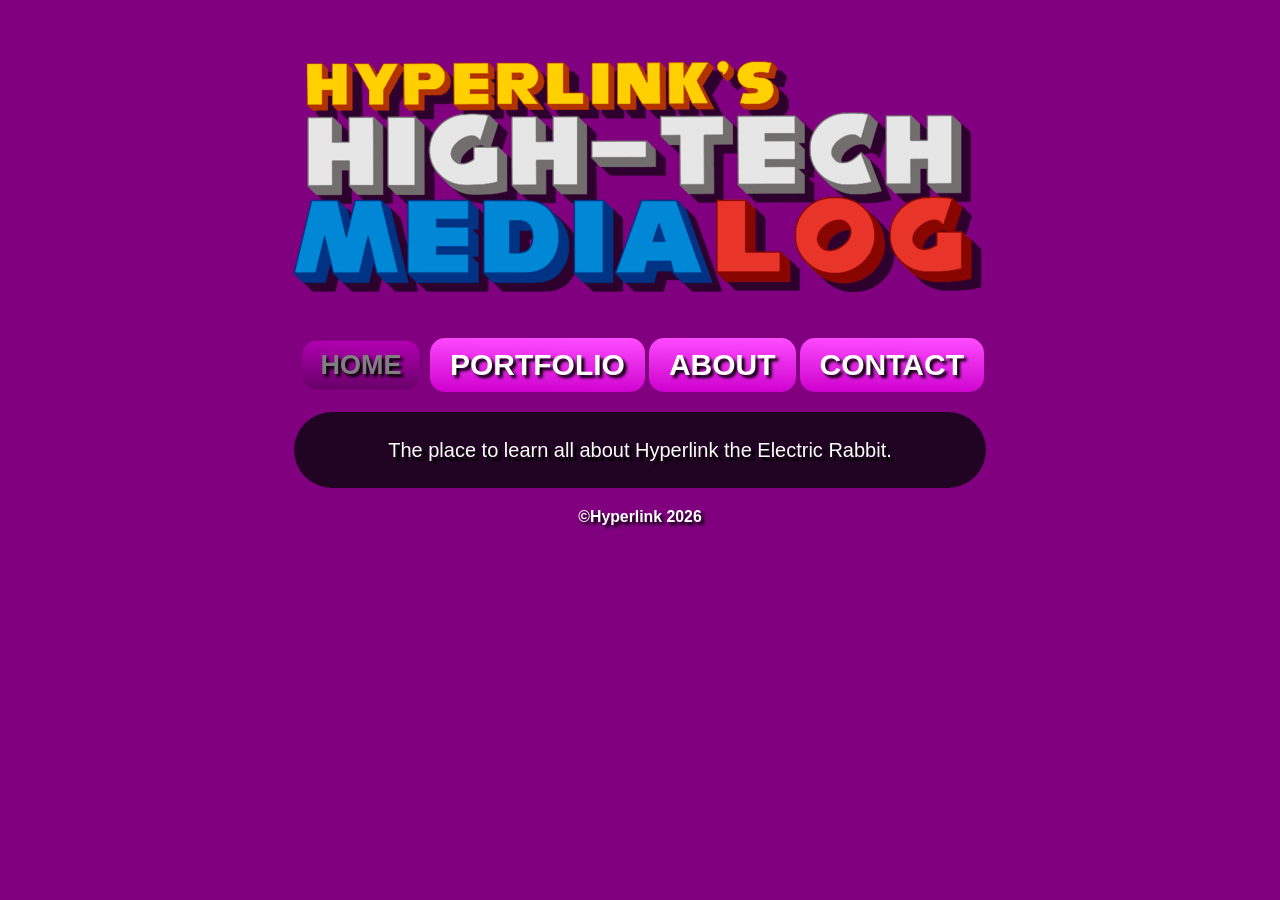
<file: index.html>
<!DOCTYPE html>
<html lang="en-US">

	<head>
		<meta charset="utf-8">
		<meta name="viewport" content="width=device-width, initial-scale=1.0">
		<title>High-Tech Media Log - Home</title>
		<link rel="stylesheet" type="text/css" href="css/styles.css">
		<link rel="icon" type="image/x-icon" href="images/hyper.ico">
	</head>

	<body>
		
		<header>
			<img src="images/logo.png" alt="Hyperlink's High-Tech Media Log Logo">
		</header>

		<nav>
			<ul>
				<div class="xbutton"><b>HOME</b>
          <span class="xbuttontext">You're already there!</span>
        </div>
				<li><a href="port.html" class="button"><b>PORTFOLIO</b></a></li>
				<li><a href="about.html" class="button"><b>ABOUT</b></a></li>
				<li><a href="contact.html" class="button"><b>CONTACT</b></a></li>
			</ul>
		</nav>

    <main>
			<p>The place to learn all about Hyperlink the Electric Rabbit.</p>
    </main>

		<footer>
			<p><b>&copy;Hyperlink 2026</b></p>
		</footer>

	</body>
	
</html>
</file>
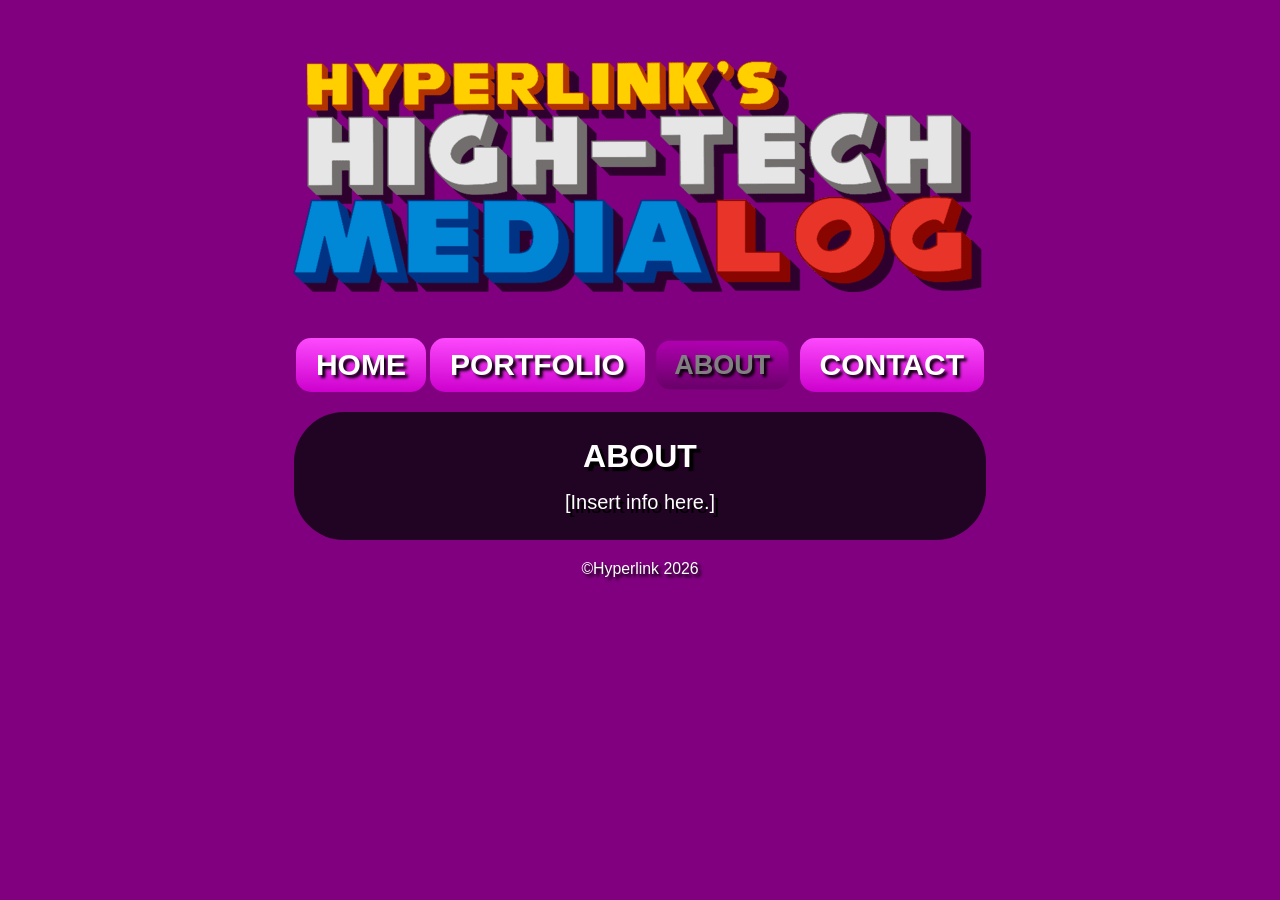
<file: about.html>
<!DOCTYPE html>
<html lang="en-US">

	<head>
		<meta charset="utf-8">
		<meta name="viewport" content="width=device-width, initial-scale=1.0">
		<title>High-Tech Media Log - About</title>
		<link rel="stylesheet" type="text/css" href="css/styles.css">
		<link rel="icon" type="image/x-icon" href="images/hyper.ico">
	</head>
	
	<body>
	
		<header>
			<img src="images/logo.png" alt="Hyperlink's High-Tech Media Log Logo">
		</header>

		<nav>
			<ul>
				<li><a href="index.html" class="button"><b>HOME</b></a></li>
				<li><a href="port.html" class="button"><b>PORTFOLIO</b></a></li>
				<div class="xbutton"><b>ABOUT</b>
          <span class="xbuttontext">You're already there!</span>
        </div>
				<li><a href="contact.html" class="button"><b>CONTACT</b></a></li>
			</ul>
		</nav>

	<main>
		<h1>ABOUT</h1>

		<p>[Insert info here.]</p>
	</main>

	<footer>
		<p>&copy;Hyperlink 2026</p>
	</footer>

</body>

</html>
</file>
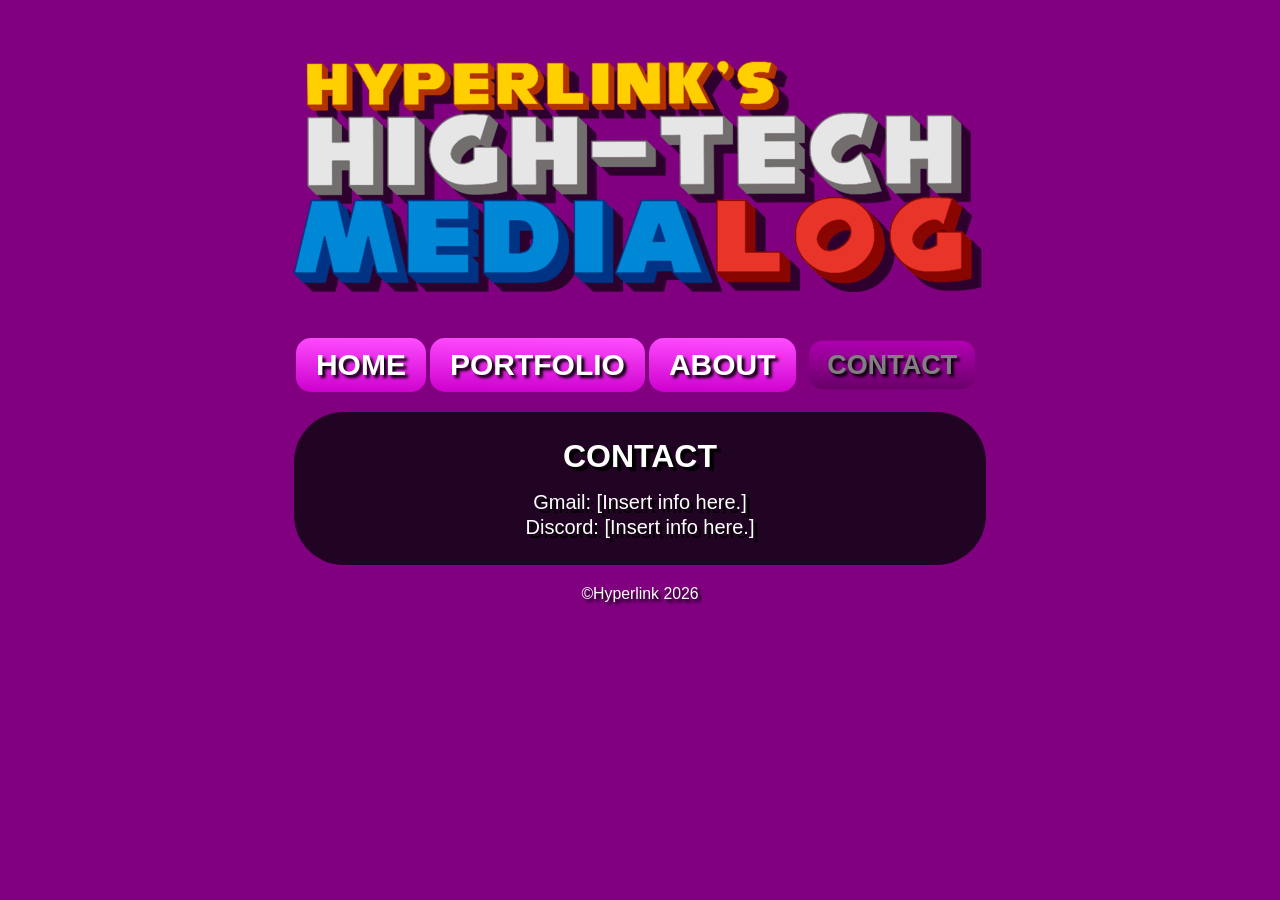
<file: contact.html>
<!DOCTYPE html>
<html lang="en-US">

	<head>
		<meta charset="utf-8">
		<meta name="viewport" content="width=device-width, initial-scale=1.0">
		<title>High-Tech Media Log - Contact</title>
		<link rel="stylesheet" type="text/css" href="css/styles.css">
		<link rel="icon" type="image/x-icon" href="images/hyper.ico">
	</head>
	
	<body>
		<header>
			<img src="images/logo.png" alt="Hyperlink's High-Tech Media Log Logo">
		</header>

		<nav>
			<ul>
				<li><a href="index.html" class="button"><b>HOME</b></a></li>
				<li><a href="port.html" class="button"><b>PORTFOLIO</b></a></li>
				<li><a href="about.html" class="button"><b>ABOUT</b></a></li>
				<div class="xbutton"><b>CONTACT</b>
          <span class="xbuttontext">You're already there!</span>
        </div>
			</ul>
		</nav>

	<main>

		<h1>CONTACT</h1>
		
		<p>Gmail: [Insert info here.]</p>
		<p>Discord: [Insert info here.]</p>
		
	</main>

	<footer>
		<p>&copy;Hyperlink 2026</p>
	</footer>

</body>
</html>
</file>
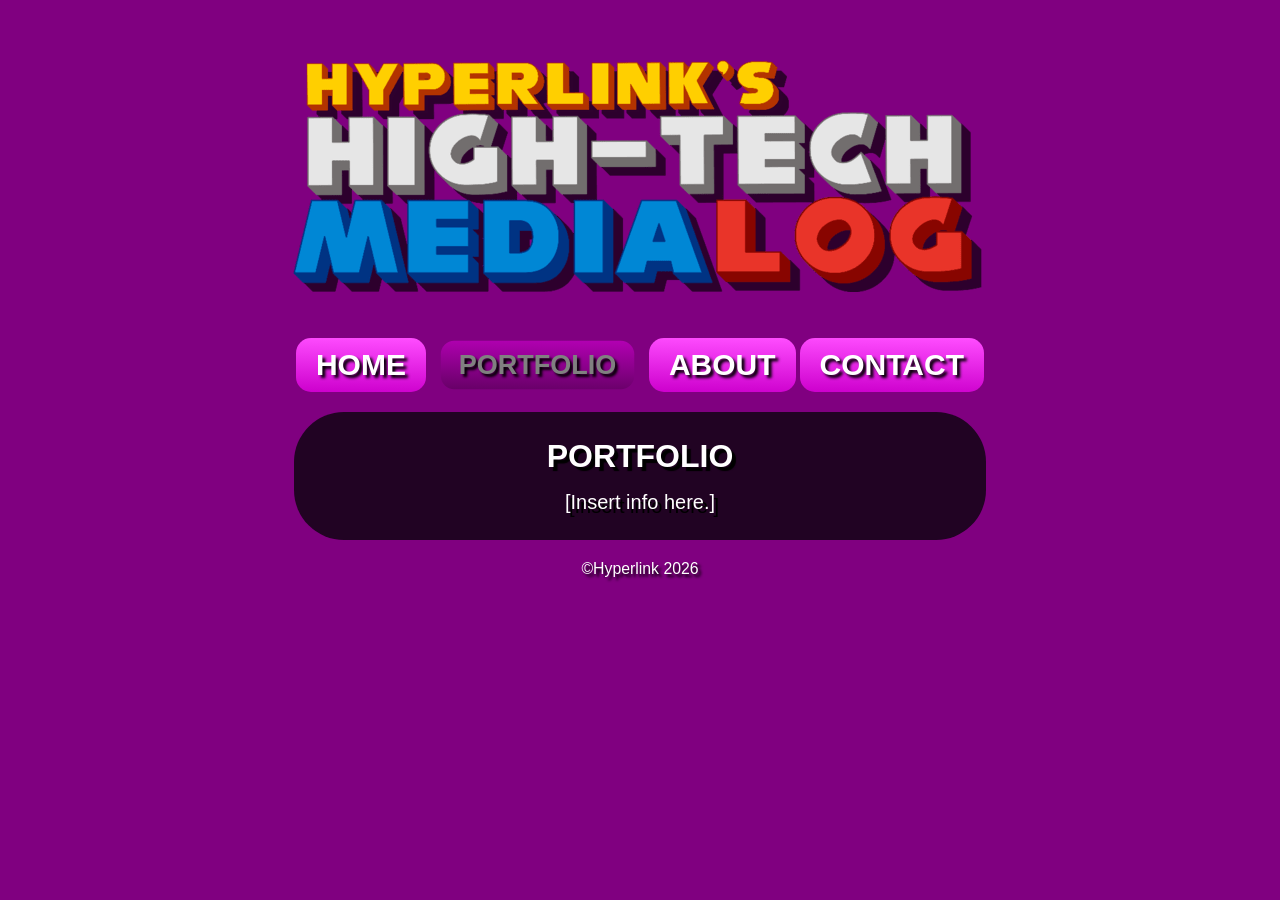
<file: port.html>
<!DOCTYPE html>
<html lang="en-US">

	<head>
		<meta charset="utf-8">
		<meta name="viewport" content="width=device-width, initial-scale=1.0">
		<title>High-Tech Media Log - Portfolio</title>
		<link rel="stylesheet" type="text/css" href="css/styles.css">
		<link rel="icon" type="image/x-icon" href="images/hyper.ico">
	</head>
	
	<body>
	
		<header>
			<img src="images/logo.png" alt="Hyperlink's High-Tech Media Log Logo">
		</header>

		<nav>
			<ul>
				<li><a href="index.html" class="button"><b>HOME</b></a></li>
				<div class="xbutton"><b>PORTFOLIO</b>
          <span class="xbuttontext">You're already there!</span>
        </div>
				<li><a href="about.html" class="button"><b>ABOUT</b></a></li>
				<li><a href="contact.html" class="button"><b>CONTACT</b></a></li>
			</ul>
		</nav>

	<main>

		<h1>PORTFOLIO</h1>

		<p>[Insert info here.]</p>

	</main>

	<footer>
		<p>&copy;Hyperlink 2026</p>
	</footer>

</body>

</html>
</file>
<file: css/styles.css>
@charset "UTF-8";
/* CSS Reset */
body, header, nav, main, footer, img, h1, ul{
	margin: 0;
	padding: 0;
	border: 0;
}

/* Style rule for images */
img {
	width: auto;
	height: auto;
	display: block;
	margin: auto;
}

/* Style rules for header content */
header {
	text-align: center;
	font-size: 3em;
	color: #373684;
	height: 268px;
}

header img {
	margin: 0 auto;
	height: auto;
	padding-top: 60px;
}

h1 {
	font-family: 'Tw Cen MT', 'Verdana', 'Arial', 'sans-serif';
	margin: 0;
	text-align: center;
}

nav {
	padding-top: 70px;
	margin: 0 auto;
	width: 100%;
	overflow: auto;
	margin-bottom: 20px;
	display: flex;
	justify-content: center;
	align-items: center;
}

nav ul {
	list-style-type: none;
	margin: 0;
	text-align: center;
}

nav li {
	display: inline-block;
	font-size: 2em;
	margin: 0 auto;
}

nav li a {
	display: block;
	color: #fff;
	text-align: center;
	padding: 0.5em 1em;
	text-decoration: none;
	font-family: 'Gill Sans MT', 'Verdana', 'Arial', 'sans-serif';
	text-shadow: 3px 3px 3px black;
}

main li {
	list-style-type: none;
}

.button {
	background-color: #FF00FF;
	border-radius: 15px;
	color: white;
	padding: 10px 20px;
	text-align: center;
	text-decoration: none;
	display: inline-block;
	font-size: 30px;
	text-shadow: 3px 3px 3px black;
	transition-duration: 0.2s;
	background: linear-gradient(1deg, #cd00cd, #ff4dff);
}

.button:hover {
	background-color: #FF8AFF;
	color: #A300A3;
	text-shadow: 0px 0px 0px black;
	text-align: center;
	transform: scale(0.9);
	background: linear-gradient(1deg, #ff6aff, #ffb5ff);
}

.mainbutton {
	background-color: #FF00FF;
	border-radius: 15px;
	color: white;
	padding: 10px 20px;
	text-align: center;
	text-decoration: none;
	display: inline-block;
	font-size: 30px;
	text-shadow: 3px 3px 3px black;
	transition-duration: 0.2s;
	background: linear-gradient(1deg, #cd00cd, #ff4dff);
	margin : 0.8em;
	margin-bottom: 0.4em;
}

.mainbutton:hover {
	background-color: #FF8AFF;
	color: #A300A3;
	text-shadow: 0px 0px 0px black;
	text-align: center;
	transform: scale(0.9);
	background: linear-gradient(1deg, #ff6aff, #ffb5ff);
	margin : 0.8em;
	margin-bottom: 0.4em;
}

/* Style rules for main content */
main {
	margin: auto;
	padding: 2%;
	overflow: auto;
	text-align: center;
	background: rgb(2 5 5 / 75%);
	border-radius: 50px;
	backdrop-filter: blur(8px);
	width: 50%;
	display: block;
}

main p {
	opacity: 100%;
	font-size: 1.25em;
	margin: 0 auto;
	color: white;
	font-family: 'PM Dialog Regular', 'Verdana', 'Arial', 'sans-serif';
	text-align: center;
	text-shadow: 4px 4px 0px black;
}

main a {
	margin: 0;
	font-size: 1.25em;
	text-decoration: none;
	font-family: 'Gill Sans MT', 'Verdana', 'Arial', 'sans-serif';
}

main a:hover {
	margin: 0;
	color: #fff;
	text-decoration: none;
	text-shadow: 0px 0px 20px black;
}

main img {
	margin: 0 auto;
	height: auto;
	padding: 20px;
}

main h1 {
	margin: 0 auto;
	padding-top: 0px;
	padding-bottom: 15px;
	color: white;
	text-align: center;
	text-shadow: 4px 4px 1px black;
}

#contact {
	text-align: center;
}

#contact a {
	color: #4645a8;
	text-decoration: none;
	font-weight: bold;
}

.link {
	text-decoration: none;
	color: blue;
}

.link:visited {
	text-decoration: none;
	color: blue;
}

.link:hover {
	text-decoration: none;
	color: white;
}

/* within paragraph */
p {
	line-height: 25px;
}

.map {
	border: 5px solid #e6e6e6;
	border-radius: 15px;
}

/* Style rules for footer content */
footer {
	text-align: center;
	color: white;
	text-shadow: 3px 3px 3px black;
	font-size: 0.99em;
	clear: left;
	font-family: 'Arial Rounded MT', 'Verdana', 'Arial', 'sans-serif';
}

footer a {
	color: #4645a8;
	text-decoration: none;
}

body {
	background: purple;
}

:root {
  --backgroundSize: 320px;
}

body {
	background-image: url(https://hyperlink1991.neocities.org/images/pattern.jpg);
	background-size: var(--backgroundSize);
	animation: movingBackground 10s linear infinite;
}

@keyframes movingBackground {
  from { background-position: 0 0;}
  to {background-position: var(--backgroundSize) var(--backgroundSize);}
}

.xbutton {
	background-color: #FF00FF;
	border-radius: 15px;
	color: grey;
	padding: 10px 20px;
	text-align: center;
	text-decoration: none;
	display: inline-block;
	font-size: 30px;
	text-shadow: 3px 3px 3px black;
	transform: scale(0.9);
	transition-duration: 0.2s;
	opacity: 100%;
	background: linear-gradient(1deg, #670067, #b300b3);
	font-family: 'Gill Sans MT', 'Verdana', 'Arial', 'sans-serif';
}

.xbutton:hover {
	user-select: none;
}

.xbuttontext {
  visibility: hidden;
  width: 265px;
  background-color: black;
  color: #ffffff;
  text-align: center;
  border-radius: 15px;
  padding: 5px 0;
  position: absolute;
  z-index: 1;
  bottom: 100%;
  left: 18%;
  margin-left: -60px;
  opacity: 0;
  transition: opacity 1s;
  font-family: 'PM Dialog Regular', 'Verdana', 'Arial', 'sans-serif';
  font-size: 0.7em;
  text-shadow: 4px 4px 0px black;
}

.xbutton:hover .xbuttontext {
  visibility: visible;
  opacity: 0.7;
}

main pre {
	opacity: 100%;
	font-size: 1.25em;
	margin: 0 auto;
	color: white;
	font-family: 'PM Dialog Regular', 'Verdana', 'Arial', 'sans-serif';
	text-align: center;
	text-shadow: 4px 4px 0px black;
	margin-bottom: 20px;
}

#factDisplay {
	opacity: 100%;
	font-size: 1.25em;
	margin: 0 auto;
	color: white;
	font-family: 'PM Dialog Regular', 'Verdana', 'Arial', 'sans-serif';
	text-align: center;
	text-shadow: 4px 4px 0px black;
}

@font-face {
  font-family: 'PM Dialog Regular';
  src: url('https://hyperlink1991.neocities.org/fonts/papermario.ttf') format('truetype')
}

DIV { font-family: myFirstFont; }
</file>
